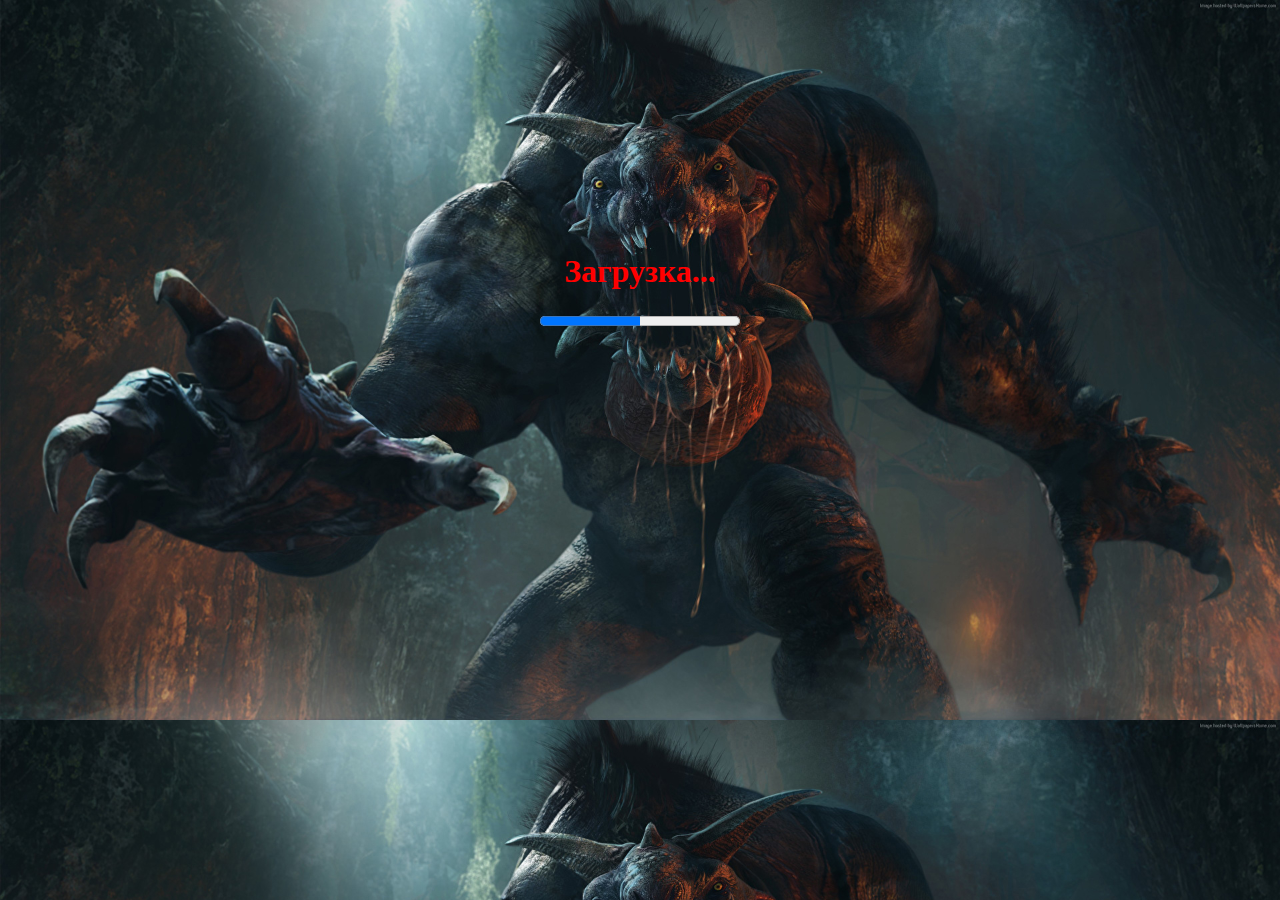
<file: dekan/index.html>
<!DOCTYPE html>
<html lang="en">
<head>
	<meta charset="UTF-8">
	<meta name="viewport" content="width=device-width, initial-scale=1.0">
	<link rel="stylesheet" href="style.css">
	<title>Document</title>
	<script defer src="main.js"></script>
</head>
<body>
	<div class="ekrzag">
		<h1>Загрузка...</h1>
		<progress max="100" value="0" id="prog"></progress>
	</div>
	<div class="mainpage">
		<input type="text" id="name"><br>
		<button onclick="kartpage();" id="but">Next</button>
	</div>
	<div class="kart">
		<div class="form_radio_btn" onclick="kartres(1);">
			<input id="radio-1" type="radio" name="radio" value="1" checked>
			<label class="radio-1" for="radio-1">Lock 1</label>
		</div>
		 
		<div class="form_radio_btn" onclick="kartres(2);">
			<input id="radio-2" type="radio" name="radio" value="2">
			<label class="radio-2" for="radio-2">Lock 2</label>
		</div>
		 
		<div class="form_radio_btn" onclick="kartres(3);">
			<input id="radio-3" type="radio" name="radio" value="3">
			<label class="radio-3" for="radio-3">Lock 3</label>
		</div><br><br>
		<button id="but" onclick="gamepage();">Start</button>
	</div>
	<div class="menusost">
		<h1 id="timer">00:00</h1>
		<h1 id="timeNow"></h1>
		<h1 class="namepl"></h1>
		<h1 class="helth"></h1>
	</div>
	<div class="player" style="display: none;">
		<img src="player.gif">
	</div>
	<div class="gamepage">
		<div class="vrag" style="left: 19%; top: 40%; animation-name: rotation${r}"> <img src="riba.png"> </div>
	</div>
	<div class="gameover">
		<h1 class="hel"></h1>
		<h1 class="time"></h1>
		<h1 class="countV"></h1>
		<button id="but" onclick="location.reload();" style="margin-top: 30px;">Play again</button>
	</div>

	<div class="finish"></div>
</body>
</html>
</file>
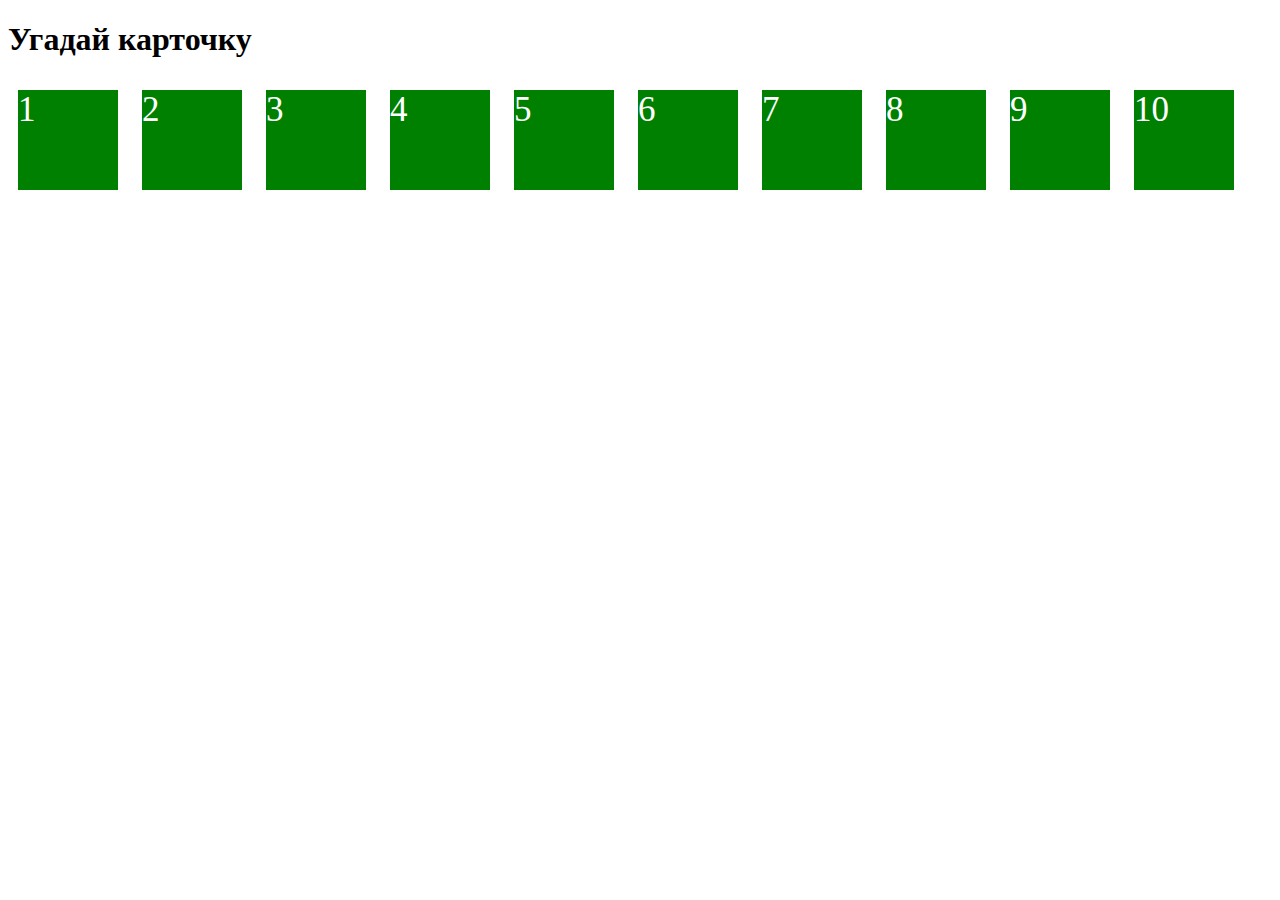
<file: js5/index.html>
<!DOCTYPE html>
<html lang="en">
<head>
	<meta charset="UTF-8">
	<meta name="viewport" content="width=device-width, initial-scale=1.0">
	<title>Document</title>
	<script src="main.js" type="text/javascript"></script>
	<link rel="stylesheet" href="style.css">
</head>
<body>
	<h1>Угадай карточку</h1>
	<span id="card" onclick="sravn(1);">1</span>
	<span id="card" onclick="sravn(2);">2</span>
	<span id="card" onclick="sravn(3);">3</span>
	<span id="card" onclick="sravn(4);">4</span>
	<span id="card" onclick="sravn(5);">5</span>
	<span id="card" onclick="sravn(6);">6</span>
	<span id="card" onclick="sravn(7);">7</span>
	<span id="card" onclick="sravn(8);">8</span>
	<span id="card" onclick="sravn(9);">9</span>
	<span id="card" onclick="sravn(10);">10</span>
</body>
</html>
</file>
<file: dekan/style.css>
* {
  font-family: "Palatino Linotype", "Book Antiqua", Palatino, serif
}

body {
  background-image: url('fon.jpeg');
  background-size: cover;
  height: 100%;
}

span {
  display:block;
}

progress {
  display: block;
  width: 200px;
  margin-left: auto;
  margin-right: auto;
  height: 20px;
}

.ekrzag {
  display: block;
  width: 500px;
  margin-left: auto;
  margin-right: auto;
  margin-top: 20%;
  text-align: center;
  color: red;
}

.mainpage {
  display: none;
  width: 700px;
  height: 700px;
  margin-left: auto;
  margin-right: auto;
  text-align: center;
  background-image: url('fon.png');
  background-size: cover;
  border-radius: 8px;
  box-shadow: 5px 5px 5px;
}

.mainpage input {
  width: 400px;
  height: 100px;
  margin-top: 35%;
  background: transparent;
  border: none;
  color: black;
  font-size: 50px;
  text-align: center;
  outline: none;
}

#but {
  width: 200px;
  height: 50px;
  border-radius: 8px;
  background: #b80606;
  font-size: 35px;
}

.kart {
  display: none;
  width: 700px;
  height: 700px;
  margin-left: auto;
  margin-right: auto;
  text-align: center;
  background-image: url('kartfon.png');
  background-size: cover;
  border-radius: 8px;
  box-shadow: 5px 5px 5px;
}

.form_radio_btn {
  margin-top: 300px;
  display: inline-block;
  margin-right: 10px;
}

.form_radio_btn input[type=radio] {
  display: none;
}

.form_radio_btn label {
  display: inline-block;
  cursor: pointer;
  padding: 0px 15px;
  line-height: 34px;
  border: 1px solid #999;
  border-radius: 6px;
  user-select: none;
}

.form_radio_btn input[type=radio]:checked + label {
  opacity: 1;
}

.radio-1 {
  background-image: url('kart1.jpg');
  opacity: 0.5;
}

.radio-2 {
  background-image: url('kart2.jpg');
  opacity: 0.5;
}

.radio-3 {
  background-image: url('kart3.png');
  opacity: 0.5;
}

.gamepage {
  overflow: hidden;
  display: none;
  width: 100%;
  height: 100%;
  margin: 0px;
}

.player {
  position: absolute;
  width: 20px;
  height: 60px;
  text-align: center;
}

.player img {
  width: 60px;
  position: relative;
  right: 20px;
}

.vrag {
  position: absolute;
  width: 20px;
  height: 60px;
  text-align: center;
}


@keyframes rotation1 {
    0% {
        transform: translate(0px);
    }
    100% {
        transform: translate(-50px, 0px);
    }
}

@keyframes rotation2 {
    0% {
        transform: translate(0px);
    }
    100% {
        transform: translate(50px, 0px);
    }
}

@keyframes rotation3 {
    0% {
        transform: translate(0px);
    }
    100% {
        transform: translate(0px, 50px);
    }
}
@keyframes rotation4 {
    0% {
        transform: translate(0px);
    }
    100% {
        transform: translate(0px, -50px);
    }
}

.vrag {
  position: absolute;
  width: 60px;
  height: 60px;
  text-align: center;
  left: 1px;
  animation-duration: 2s;
  animation-iteration-count: infinite;
  animation-timing-function: linear;
  
}

.vrag img {
  width: 60px;
  position: relative;
}

.menusost {
  display: none;
}

.lovushka {
  position: absolute;
  width: 60px;
  border: 1px solid black;
  height: 60px;
}

.lovushka img {
  width: 60px;
  position: relative;
}

.gameover {
  display: none;
  width: 700px;
  height: 700px;
  margin-left: auto;
  margin-right: auto;
  text-align: center;
  background-image: url('konevskiy.jpg');
  background-size: cover;
  border-radius: 8px;
  box-shadow: 5px 5px 5px;
}

.paused {
    -webkit-animation-play-state:paused;
    -moz-animation-play-state:paused;
    -o-animation-play-state:paused; 
    animation-play-state:paused;
}

.finish {
  position: absolute;
  display: none;
  width: 60px;
  height: 60px;
  background-image: url('shaurma.png');
  background-size: cover;
  right: 10px;
  bottom: 10px;
}
</file>
<file: js5/style.css>
#card {
	display: inline-flex;
	width: 100px;
	height: 100px;
	background: green;
	margin: 10px;
	color: white;
	font-size: 35px;
}
</file>
